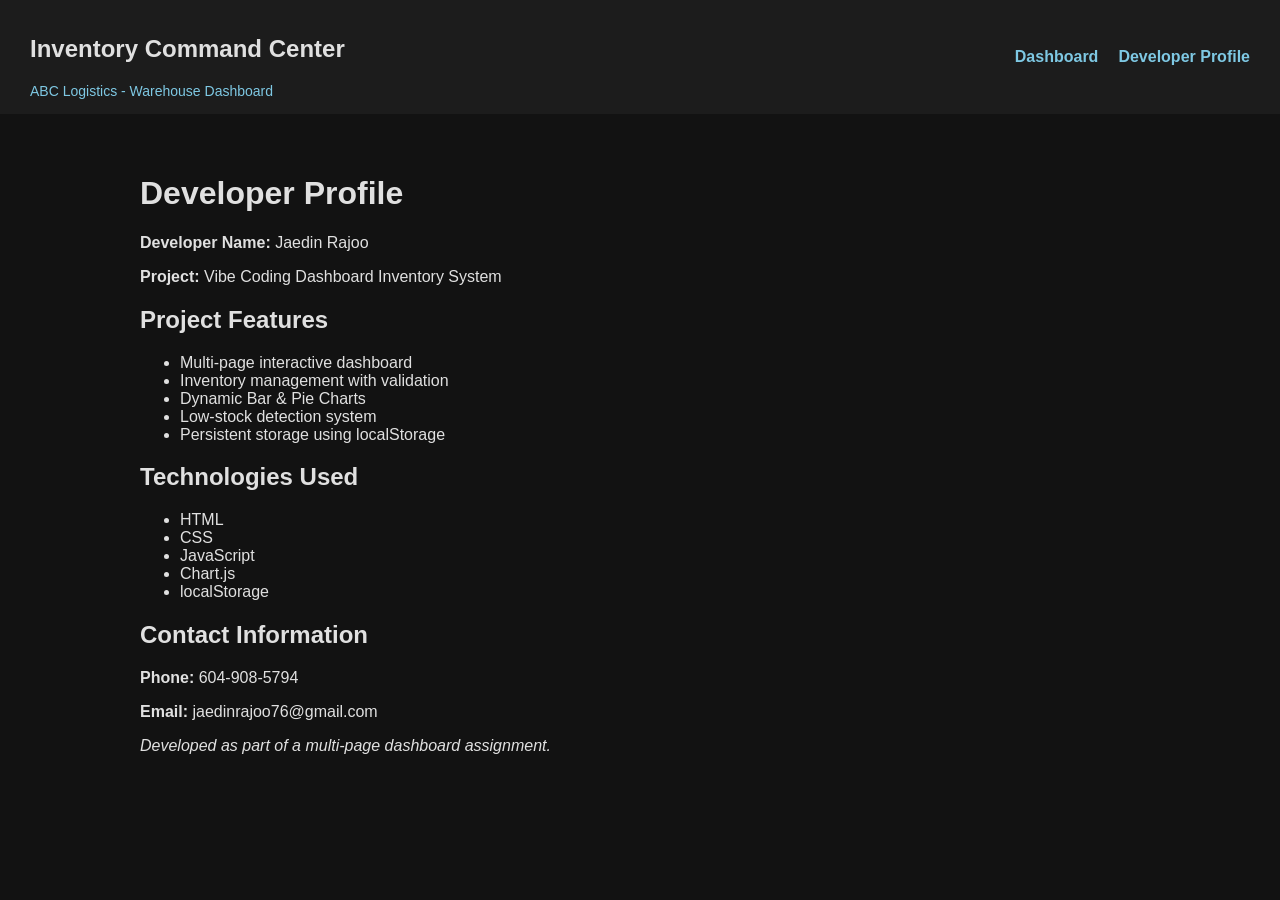
<file: about.html>
<!DOCTYPE html>
<html lang="en">
<head>
    <meta charset="UTF-8">
    <title>Developer Profile - JDM Drift Warehouse</title>
    <link rel="stylesheet" href="style.css">
</head>
<body>

<nav>
    <div>
        <h2>Inventory Command Center</h2>
        <p style="color:#7ec8e3; margin:0; font-size:14px;">ABC Logistics - Warehouse Dashboard</p>
    </div>
    <ul>
        <li><a href="index.html">Dashboard</a></li>
        <li><a href="about.html">Developer Profile</a></li>
    </ul>
</nav>

<div class="container">
    <h1>Developer Profile</h1>

    <p><strong>Developer Name:</strong> Jaedin Rajoo</p>
    <p><strong>Project:</strong> Vibe Coding Dashboard Inventory System</p>

    <h2>Project Features</h2>
    <ul>
        <li>Multi-page interactive dashboard</li>
        <li>Inventory management with validation</li>
        <li>Dynamic Bar & Pie Charts</li>
        <li>Low-stock detection system</li>
        <li>Persistent storage using localStorage</li>
    </ul>

    <h2>Technologies Used</h2>
    <ul>
        <li>HTML</li>
        <li>CSS</li>
        <li>JavaScript</li>
        <li>Chart.js</li>
        <li>localStorage</li>
    </ul>

    <h2>Contact Information</h2>
    <p><strong>Phone:</strong> 604-908-5794</p>
    <p><strong>Email:</strong> jaedinrajoo76@gmail.com</p>

    <p><em>Developed as part of a multi-page dashboard assignment.</em></p>
</div>

</body>
</html>
</file>
<file: style.css>
body {
    font-family: Tahoma, sans-serif;
    margin: 0;
    background: #121212;
    color: #e0e0e0;
}

.container {
    padding: 40px;
    max-width: 1000px;
    margin: auto;
}

nav {
    background: #1c1c1c;
    padding: 15px 30px;
    display: flex;
    justify-content: space-between;
    align-items: center;
}

nav ul {
    list-style: none;
    display: flex;
    gap: 20px;
    margin: 0;
}

nav a {
    color: #7ec8e3;
    text-decoration: none;
    font-weight: bold;
}

nav a:hover {
    color: #f8a600;
}

.dashboard-cards {
    display: flex;
    gap: 20px;
    margin-bottom: 30px;
}

.card {
    flex: 1;
    padding: 20px;
    background: #1c1c1c;
    border-left: 5px solid #7ec8e3;
    border-radius: 6px;
}

button {
    padding: 8px 15px;
    background: #7ec8e3;
    border: none;
    border-radius: 5px;
    cursor: pointer;
    margin-top: 10px;
}

button:hover {
    background: #f8a600;
}

.alert-banner {
    background: #ff3b3b;
    color: white;
    padding: 12px;
    margin: 20px 0;
    border-radius: 6px;
    text-align: center;
    animation: pulse 1.5s infinite;
}

@keyframes pulse {
    0% { opacity: 1; }
    50% { opacity: 0.6; }
    100% { opacity: 1; }
}

.low-stock {
    border-left: 4px solid #ff3b3b !important;
    background: #2a1a1a !important;
}

.low-badge {
    background: #ff3b3b;
    color: white;
    padding: 4px 8px;
    border-radius: 4px;
    font-size: 12px;
    margin-left: 10px;
}

canvas {
    margin-top: 20px;
    background: #1c1c1c;
    padding: 10px;
    border-radius: 6px;
}
</file>
